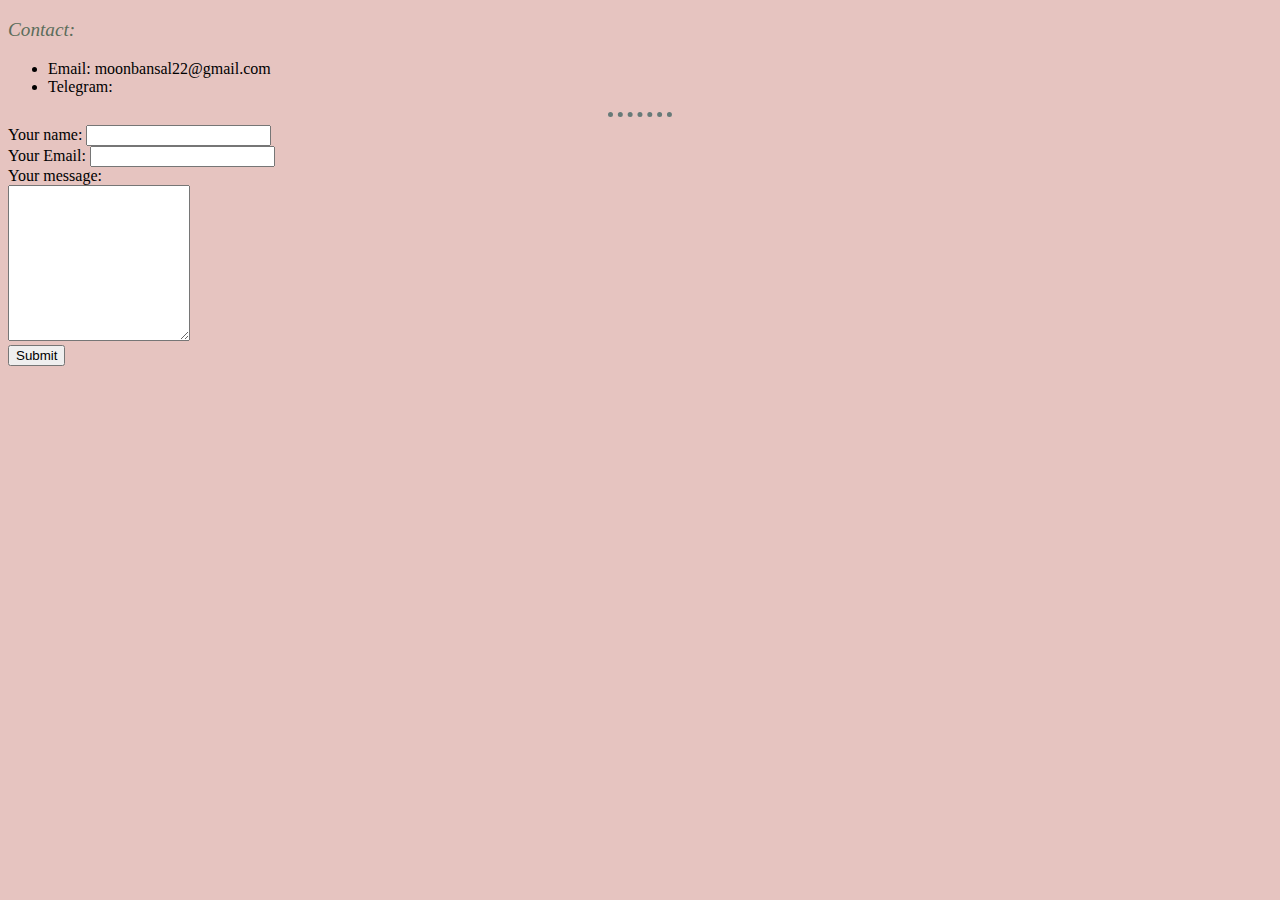
<file: contact.html>
<!DOCTYPE html>
<html lang="en">
  <head>
    <meta charset="UTF-8" />
    <title>Contact me</title>
    <link rel="stylesheet" href="css/styles.css">
  </head>
  <body>
    <p>
        <h3>Contact:</h3>
        <ul>
            <li>Email: moonbansal22@gmail.com</li>
            <li>Telegram:</li>
        </ul>
    </p>
    <hr>
    <form action="mailto:moonbansal22@gmail.com" method="POST" enctype="text/plain">
      <label>Your name:</label>
      <input type="text" name="yourName" value=""><br>
      <label>Your Email:</label>
      <input type="email" name="yourEmail"><br>
     <label>Your message:</label><br>
     <textarea name"yourMessage" rows="10" cols"30"></textarea><br>
     <input type="submit">
    </form>
  </body>
</html>
</file>
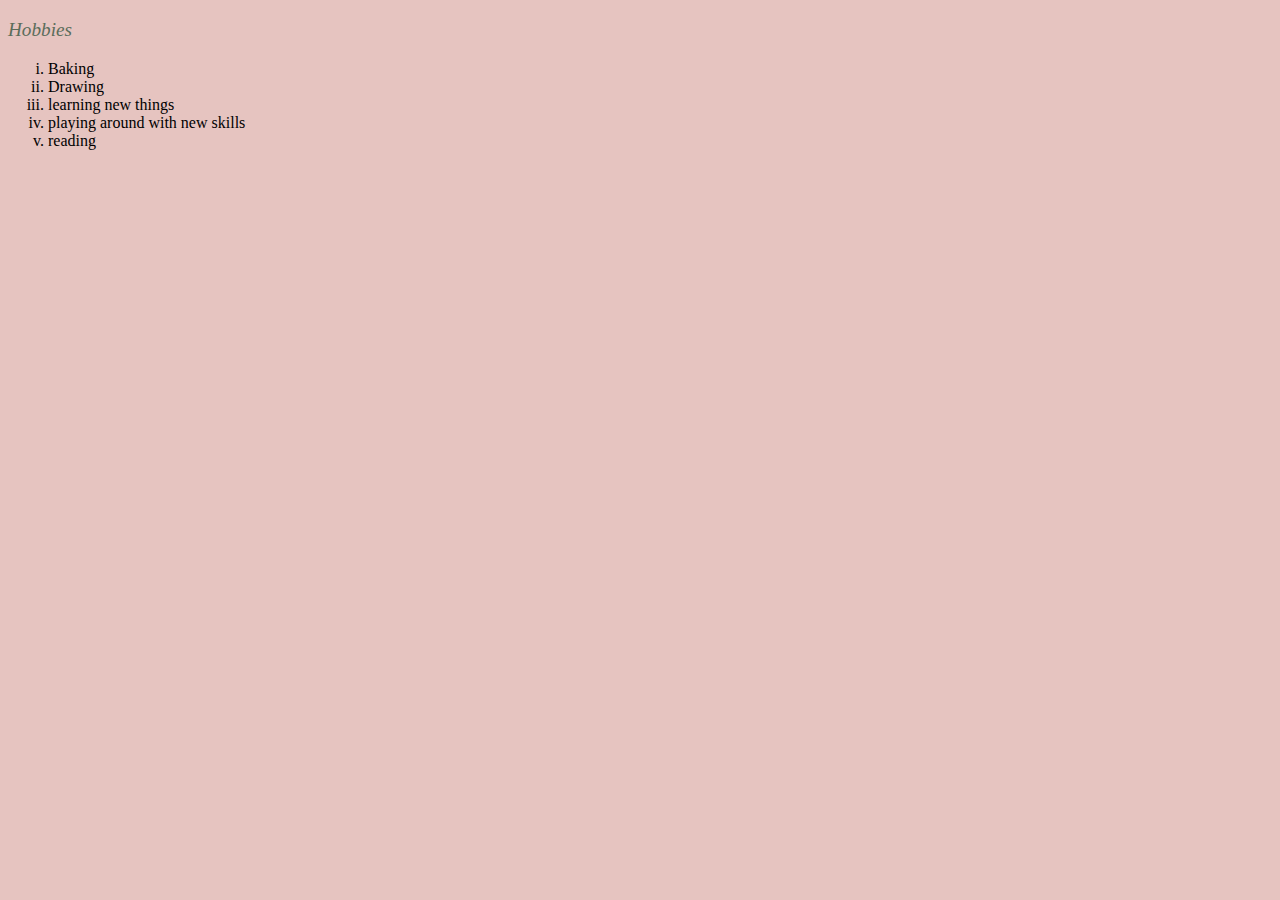
<file: hobbies.html>
<!DOCTYPE html>
<html lang="en">
  <head>
    <meta charset="UTF-8" />
    <title>My Hobbies</title>
    <link rel="stylesheet" href="css/styles.css">
  </head>
  <body><p>
    <h3>Hobbies</h3>
    <ol type="i">
      <li>Baking</li>
      <li>Drawing</li>
      <li>learning new things</li>
      <li>playing around with new skills</li>
      <li>reading</li></p>
    </ol>
  </body>
</html>
</file>
<file: css/styles.css>
body {
  background-color: #e6c4c0;
}

h1,
h3 {
  color: #5b6d5b;
  font: italic 1.2em "Fira Sans", serif;
}

hr {
  border-style: none;
  border-top-style: dotted;
  width: 5%;
  border-color: rgb(103, 122, 120);
  border-width: 5px;
}
</file>
